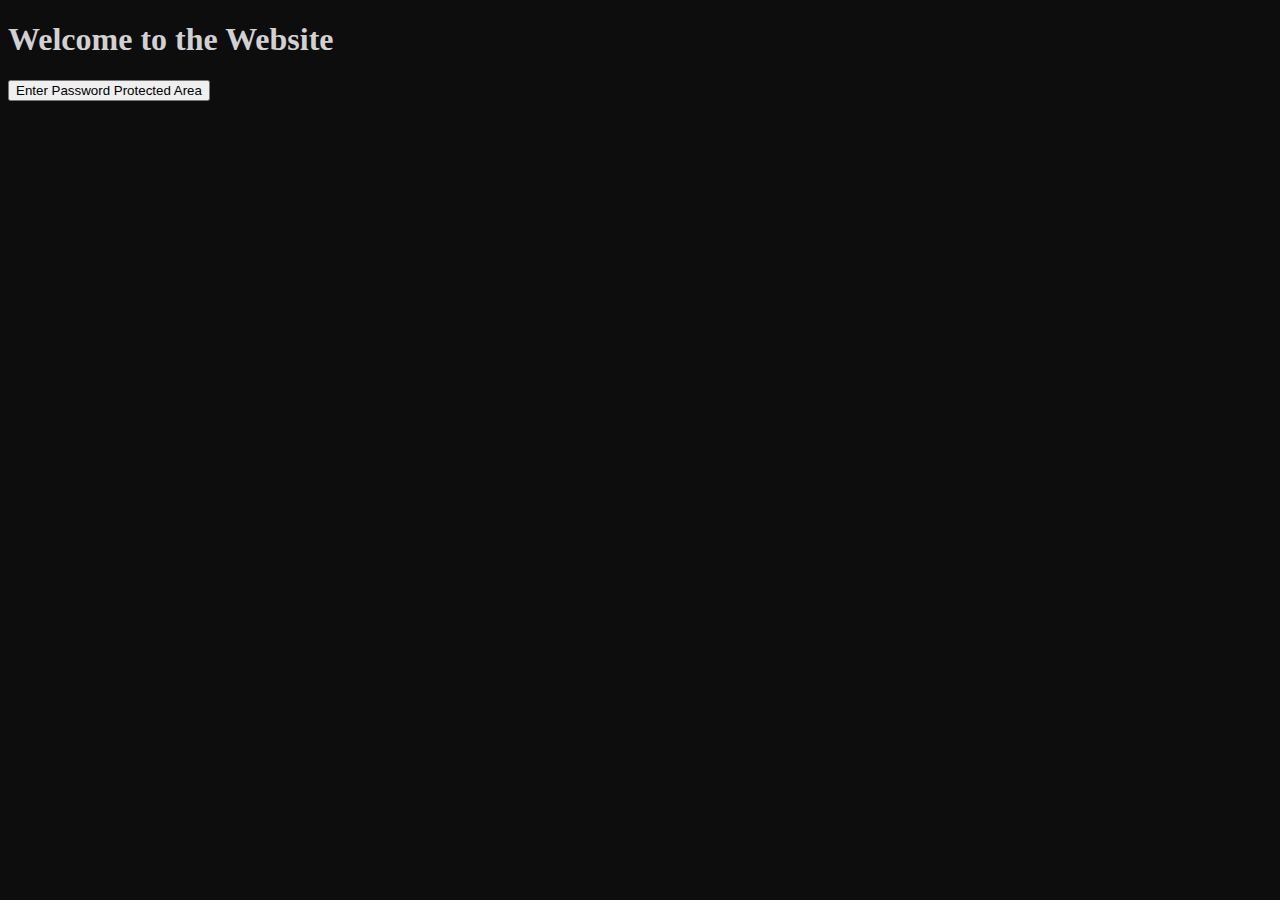
<file: index.html>
<!DOCTYPE html>
<html lang="en">
<head>
<meta charset="UTF-8">
<meta name="viewport" content="width=device-width, initial-scale=1.0">
<title>Welcome to the Website</title>
<link rel="stylesheet" type="text/css" href="styles.css">
<script src="script.js"></script> <!-- Link to your JavaScript file -->
</head>
<body>

<h1>Welcome to the Website</h1>

<button onclick="authenticate()">Enter Password Protected Area</button>

</body>
</html>
</file>
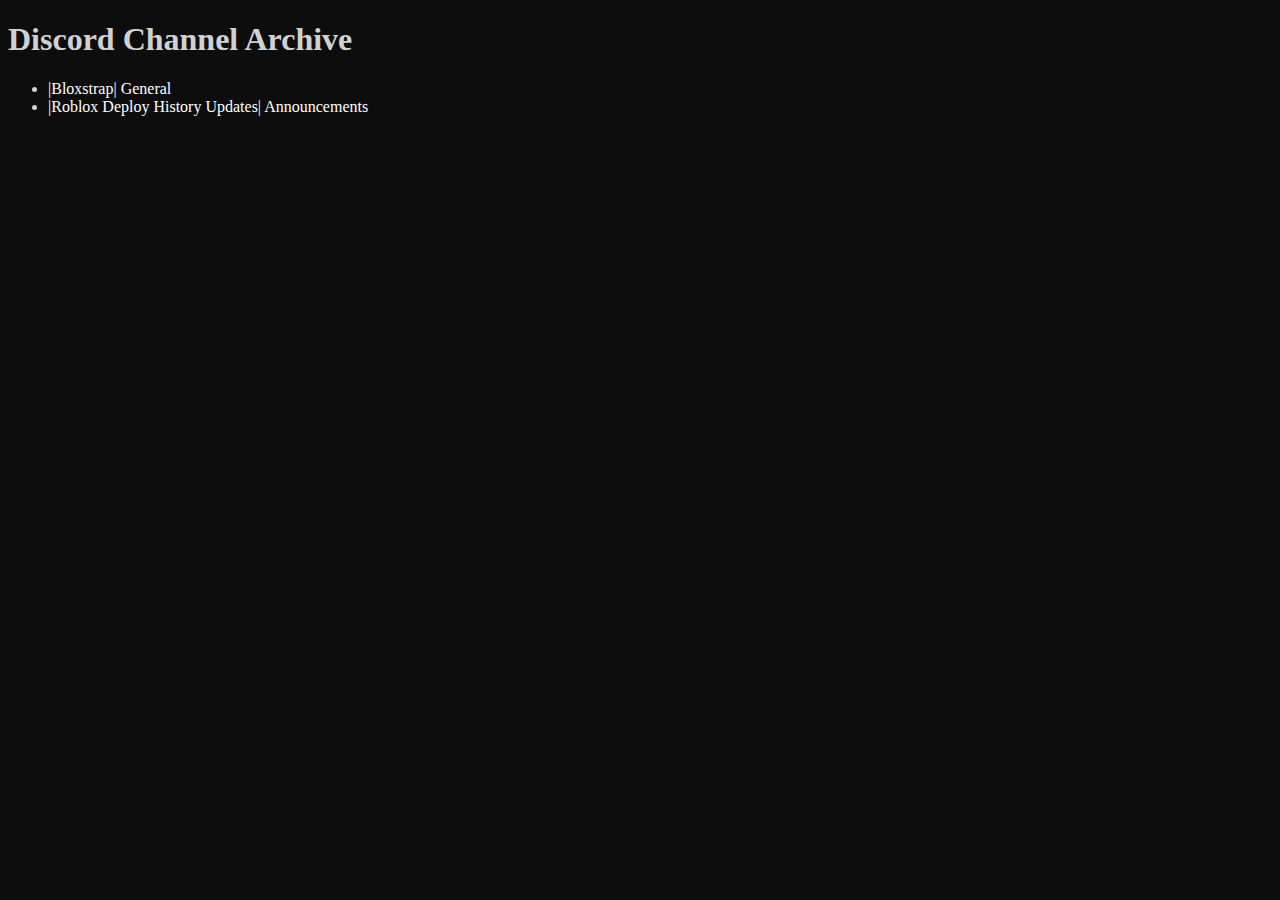
<file: 3F4818AC1DC3F53F1D91A6CE1BCFE1BDDFBE28A456D7C848599A395721/MainPage.html>
<!DOCTYPE html>
<html lang="en">
<head>
<meta charset="UTF-8">
<meta name="viewport" content="width=device-width, initial-scale=1.0">
<script src="../script.js"></script>
<link rel="stylesheet" type="text/css" href="../styles.css">
<title>List of Files</title>
</head>
<body>

<h1>Discord Channel Archive</h1>

<ul id="fileList">
  <!-- Replace this with the generated list of files -->
</ul>

<script>
// Pre-generated list of files with corresponding URLs
var files = [
  { name: "|Bloxstrap| General", url: "bloxstrapgeneral.html" },
  { name: "|Roblox Deploy History Updates| Announcements", url: "RobloxDeployHistoryUpdatesAnnouncements.html" }
];

// Select the unordered list element
var fileList = document.getElementById("fileList");

// Loop through the pre-generated files and create list items with links for each
files.forEach(function(file) {
  var listItem = document.createElement("li");
  var link = document.createElement("a");
  link.textContent = file.name;
  link.href = file.url;
  listItem.appendChild(link);
  fileList.appendChild(listItem);
});
</script>

</body>
</html>
</file>
<file: styles.css>
body {
    background-color: #0d0d0d;
    color: #d1d1d1;
}

a {
    color: #ffffff;
    text-decoration: none; /* Remove underline from links */
}
</file>
